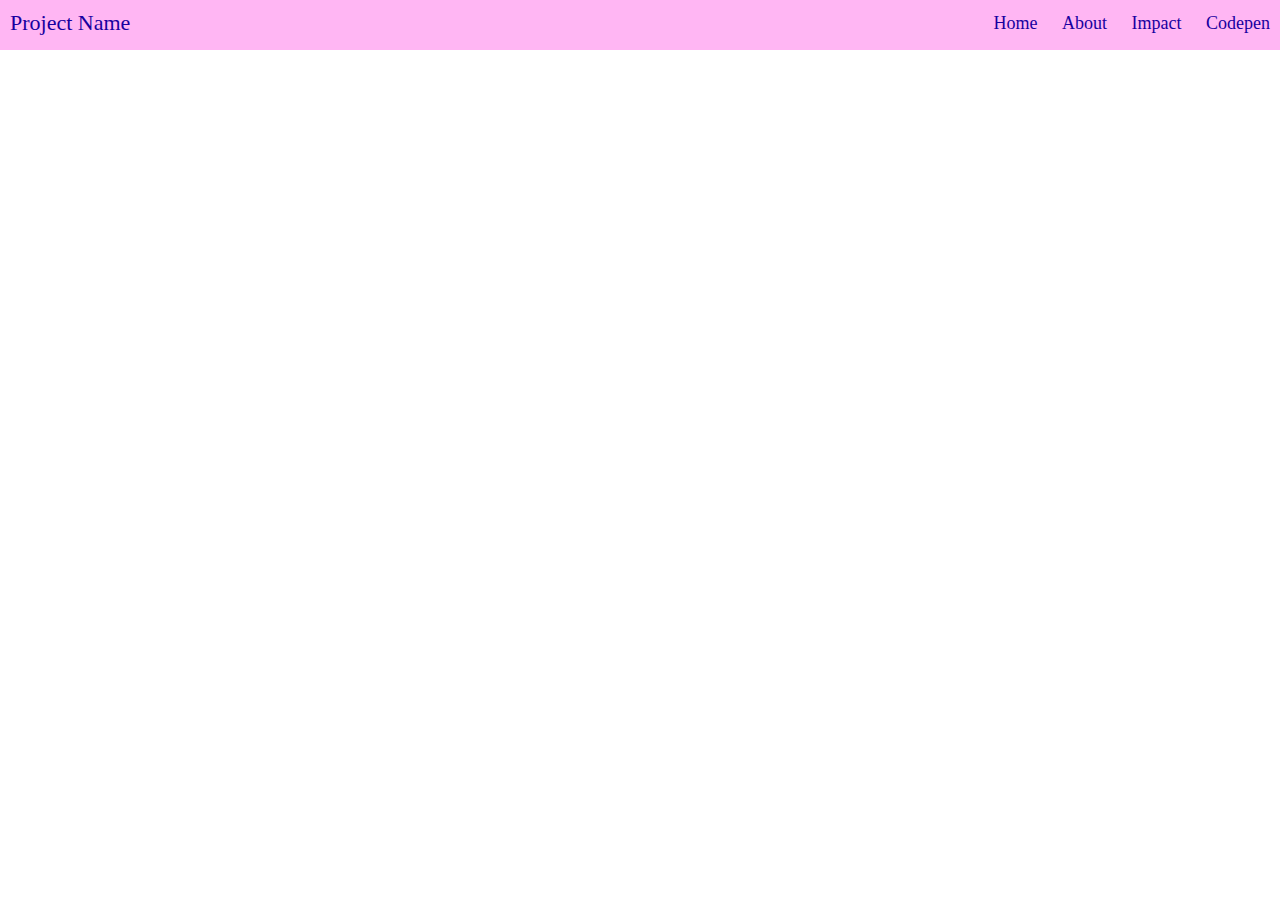
<file: index.html>
<html>
    <head>
      <link rel="stylesheet" href="navbar.css">
      <link rel="stylesheet" href="index.css">
      
    </head>

    <body>
<header>
    <div class="nav">
        <input type="checkbox" id="nav-check">
        <div class="nav-header">
          <div class="nav-title">
            Project Name
          </div>
        </div>
        <div class="nav-btn">
          <label for="nav-check">
            <span></span>
            <span></span>
            <span></span>
          </label>
        </div>
        
        <div class="nav-links">
          <a href="index.html" target="_blank">Home</a>
          <a href="about.html" target="_blank">About</a>
          <a href="impact.html" target="_blank">Impact</a>
          <a href="https://codepen.io/jo_Geek/" target="_blank">Codepen</a>
        </div>
      </div>

</header>

<h1> This is home page</h1>



    </body>
</html>
</file>
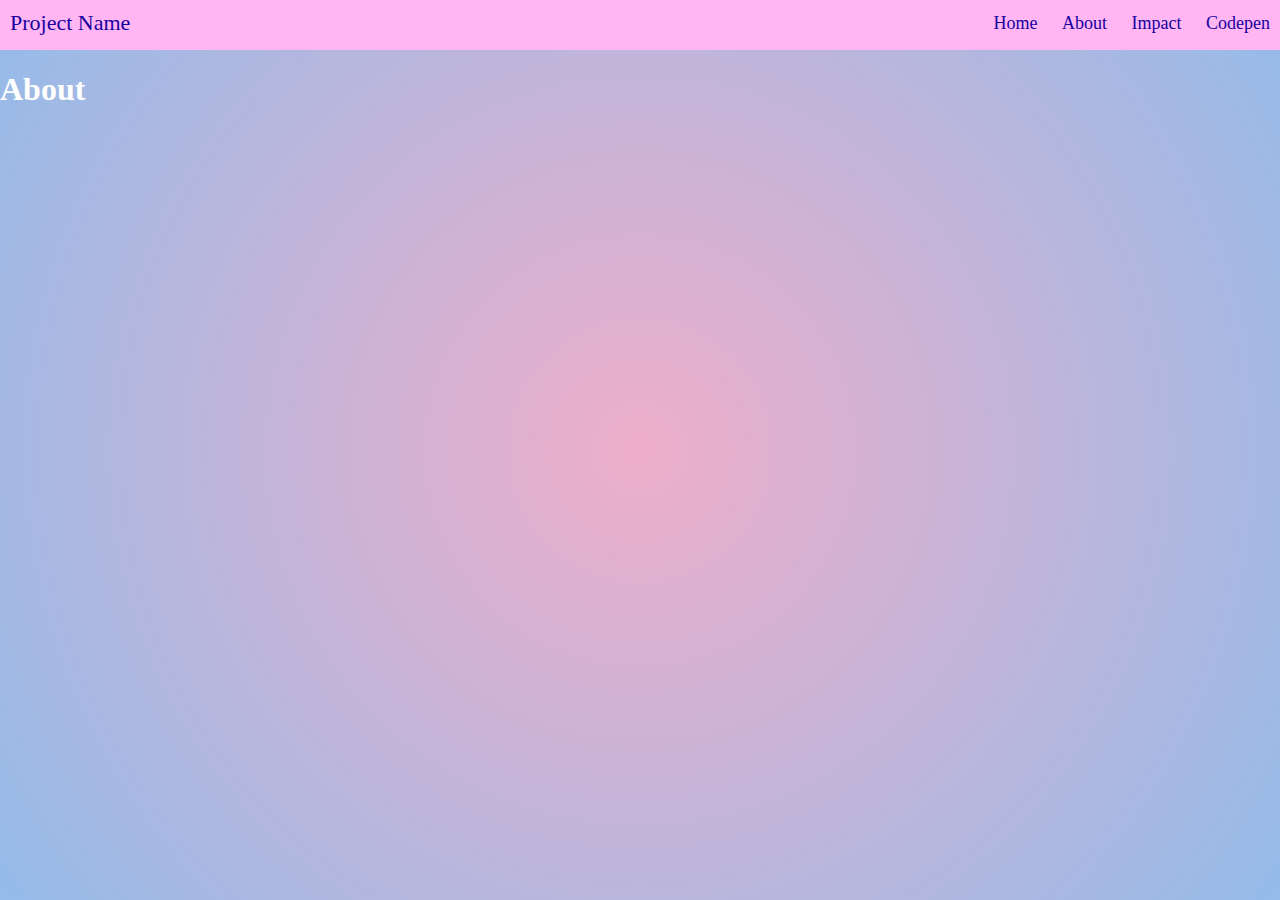
<file: about.html>
<html>
    <head>
      <link rel="stylesheet" href="about.css">
      <link rel="stylesheet" href="navbar.css">
    </head>

    <body>
<header>
    <div class="nav">
        <input type="checkbox" id="nav-check">
        <div class="nav-header">
          <div class="nav-title">
            Project Name
          </div>
        </div>
        <div class="nav-btn">
          <label for="nav-check">
            <span></span>
            <span></span>
            <span></span>
          </label>
        </div>
        
        <div class="nav-links">
          <a href="index.html" target="_blank">Home</a>
          <a href="about.html" target="_blank">About</a>
          <a href="impact.html" target="_blank">Impact</a>
          <a href="https://codepen.io/jo_Geek/" target="_blank">Codepen</a>
        </div>
      </div>

</header>

<h1>About</h1>

    </body>
</html>
</file>
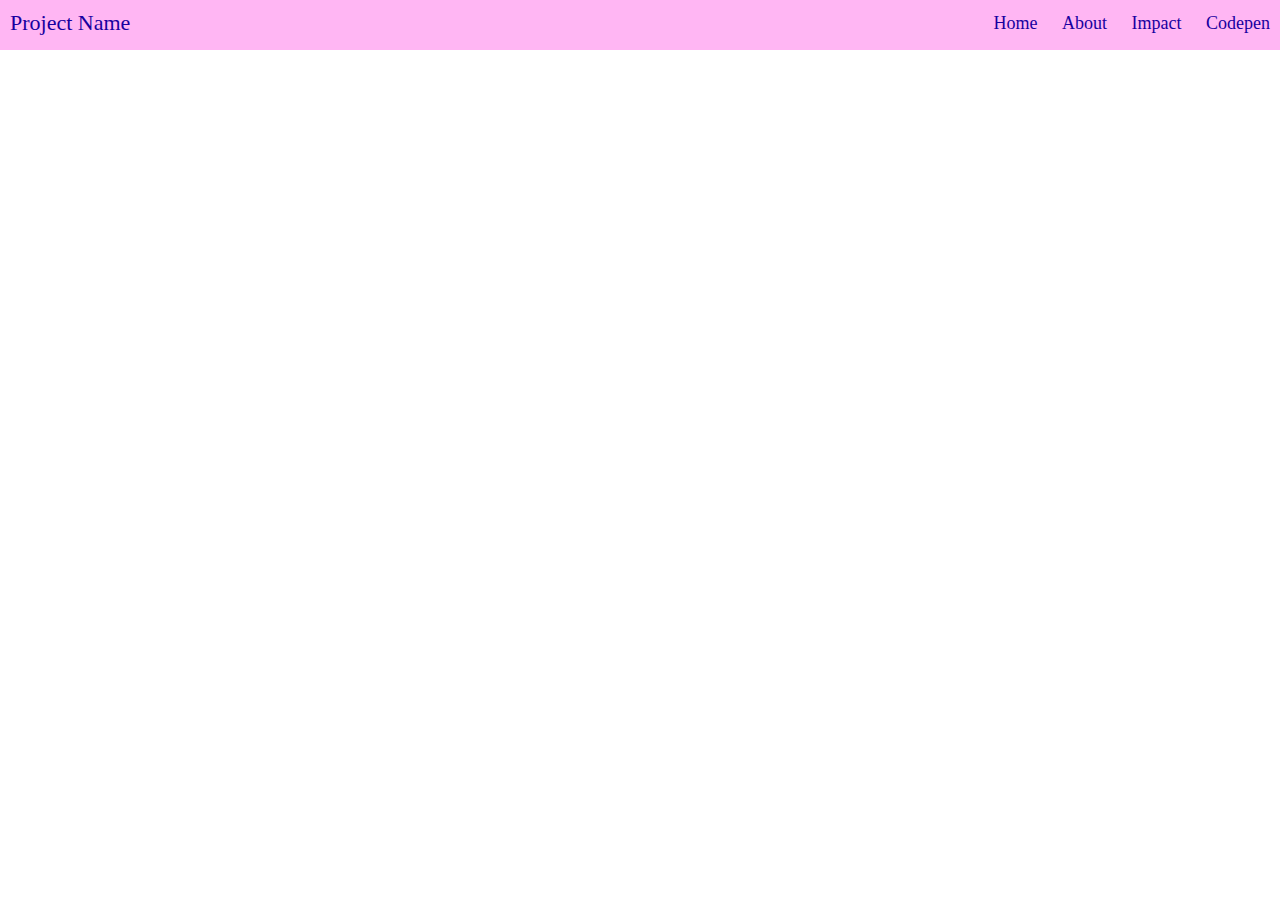
<file: impact.html>
<html>
    <head>
      <link rel="stylesheet" href="impact.css">
      <link rel="stylesheet" href="navbar.css">
    </head>

    <body>
<header>
    <div class="nav">
        <input type="checkbox" id="nav-check">
        <div class="nav-header">
          <div class="nav-title">
            Project Name
          </div>
        </div>
        <div class="nav-btn">
          <label for="nav-check">
            <span></span>
            <span></span>
            <span></span>
          </label>
        </div>
        
        <div class="nav-links">
          <a href="index.html" target="_blank">Home</a>
          <a href="about.html" target="_blank">About</a>
          <a href="impact.html" target="_blank">Impact</a>
          <a href="https://codepen.io/jo_Geek/" target="_blank">Codepen</a>
        </div>
      </div>

</header>

<h1> Impact</h1>

    </body>
</html>
</file>
<file: navbar.css>
h1{
    color: white;
  }
  
* {
    box-sizing: border-box;
  }
  
  body {
    margin: 0px;
    font-family: 'segoe ui';
  }
  
  .nav {
    height: 50px;
    width: 100%;
    background-color: #ffb6f3;
    position: relative;
  }
  
  .nav > .nav-header {
    display: inline;
  }
  
  .nav > .nav-header > .nav-title {
    display: inline-block;
    font-size: 22px;
    color: #1800a0;
    padding: 10px 10px 10px 10px;
  }
  
  .nav > .nav-btn {
    display: none;
  }
  
  .nav > .nav-links {
    display: inline;
    float: right;
    font-size: 18px;
  }
  
  .nav > .nav-links > a {
    display: inline-block;
    padding: 13px 10px 13px 10px;
    text-decoration: none;
    color: #1800a0;
  }
  
  .nav > .nav-links > a:hover {
    background-color: rgba(0, 0, 0, 0.3);
  }
  
  .nav > #nav-check {
    display: none;
  }
  
  @media (max-width:600px) {
    .nav > .nav-btn {
      display: inline-block;
      position: absolute;
      right: 0px;
      top: 0px;
    }
    .nav > .nav-btn > label {
      display: inline-block;
      width: 50px;
      height: 50px;
      padding: 13px;
    }
    .nav > .nav-btn > label:hover,.nav  #nav-check:checked ~ .nav-btn > label {
      background-color: rgba(0, 0, 0, 0.3);
    }
    .nav > .nav-btn > label > span {
      display: block;
      width: 25px;
      height: 10px;
      border-top: 2px solid #eee;
    }
    .nav > .nav-links {
      position: absolute;
      display: block;
      width: 100%;
      background-color: #333;
      height: 0px;
      transition: all 0.3s ease-in;
      overflow-y: hidden;
      top: 50px;
      left: 0px;
    }
    .nav > .nav-links > a {
      display: block;
      width: 100%;
    }
    .nav > #nav-check:not(:checked) ~ .nav-links {
      height: 0px;
    }
    .nav > #nav-check:checked ~ .nav-links {
      height: calc(100vh - 50px);
      overflow-y: auto;
    }
  }
</file>
<file: index.css>
body {
    background-image: url("https://i.pinimg.com/originals/87/ea/54/87ea54d7bf2fe640dc34db35c82cacad.gif");
  
    /* Full height */
    height: 100%;
  
    /* Center and scale the image nicely */
    background-position: center;
    background-repeat: no-repeat;
    background-size: cover;
  }
</file>
<file: about.css>
body {
  background: rgb(238,174,202);
  background: radial-gradient(circle, rgba(238,174,202,1) 0%, rgba(148,187,233,1) 100%);
}
</file>
<file: impact.css>
body {
    background-image: url("https://image.freepik.com/free-photo/blue-sky-background-with-tiny-clouds_23-2148178057.jpg");
  
    /* Full height */
    height: 100%;
  
    /* Center and scale the image nicely */
    background-position: center;
    background-repeat: no-repeat;
    background-size: cover;
  }
</file>
